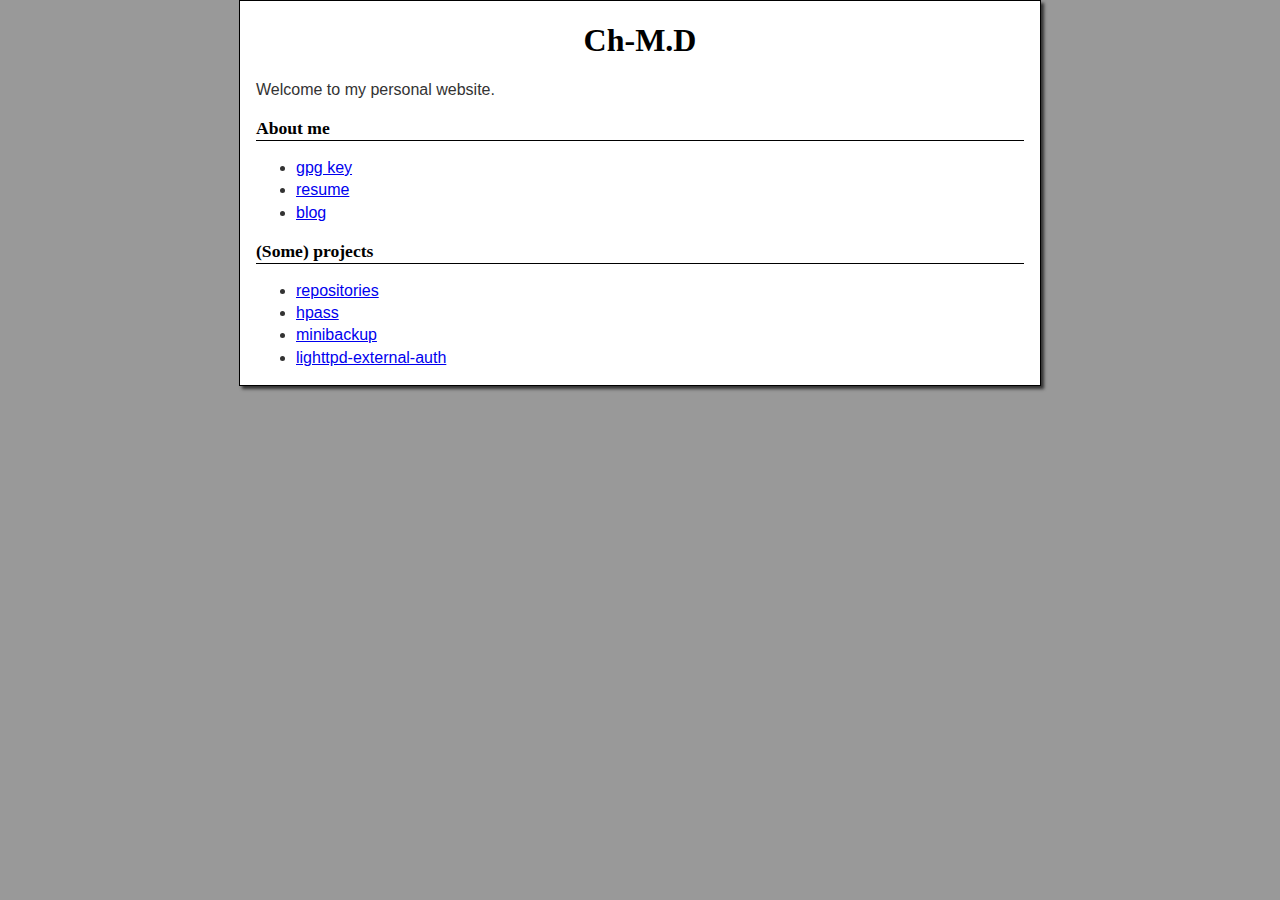
<file: chmd.fr/index.html>
<!DOCTYPE html PUBLIC "-//W3C//DTD XHTML 1.0 Transitional//EN" "http://www.w3.org/TR/xhtml1/DTD/xhtml1-transitional.dtd">
<html xmlns="http://www.w3.org/1999/xhtml">
<head>
  <meta http-equiv="Content-Type" content="text/html; charset=utf-8" />
  <meta http-equiv="Content-Style-Type" content="text/css" />
  <meta name="generator" content="pandoc" />
  <title></title>
  <style type="text/css">code{white-space: pre;}</style>
  <link rel="stylesheet" href="style.css" type="text/css" />
  <link rel="openid.server" href="https://openid.chmd.fr/" />
  <link rel="openid2.provider" href="https://openid.chmd.fr/" />
  <meta name="globalsign-domain-verification" content="JGVOQ94h_GX3il3Yy7-ui5t6BQZhZrPjwG78Gi-Acl" />
</head>
<body>
<h1 id="ch-m.d">Ch-M.D</h1>
<p>Welcome to my personal website.</p>
<h2 id="about-me">About me</h2>
<ul>
<li><a href="gpg.html">gpg key</a></li>
<li><a href="//resume.chmd.fr">resume</a></li>
<li><a href="//blog.chmd.fr">blog</a></li>
</ul>
<h2 id="some-projects">(Some) projects</h2>
<ul>
<li><a href="//git.chmd.fr">repositories</a></li>
<li><a href="//hpass.chmd.fr">hpass</a></li>
<li><a href="//minibackup.chmd.fr">minibackup</a></li>
<li><a href="//lighttpd-external-auth.chmd.fr">lighttpd-external-auth</a></li>
</ul>
</body>
</html>
</file>
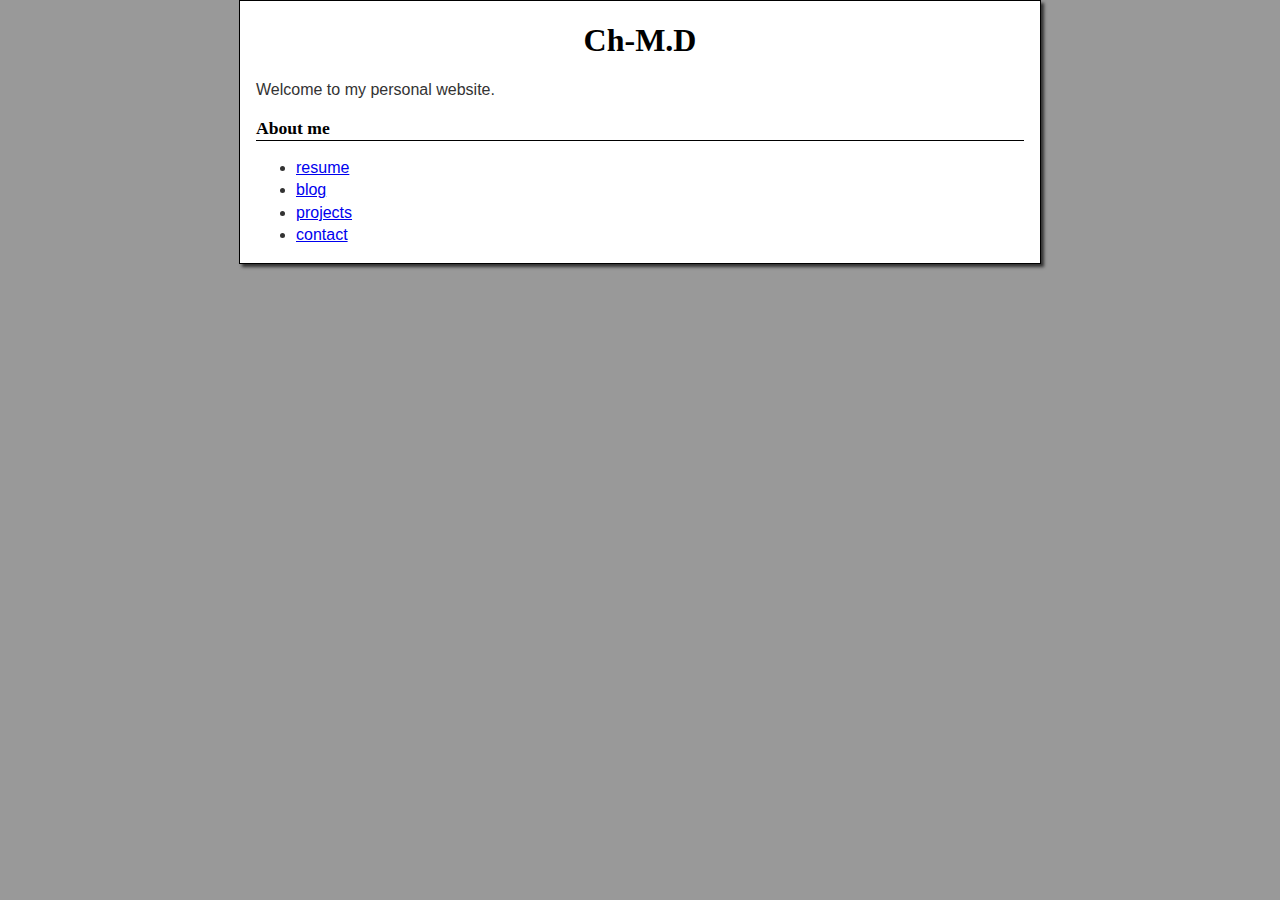
<file: docs/index.html>
<!DOCTYPE html>
<html xmlns="http://www.w3.org/1999/xhtml" lang="" xml:lang="">
<head>
  <meta charset="utf-8" />
  <meta name="generator" content="pandoc" />
  <meta name="viewport" content="width=device-width, initial-scale=1.0, user-scalable=yes" />
  <title>Ch-M.D</title>
  <style type="text/css">
      code{white-space: pre-wrap;}
      span.smallcaps{font-variant: small-caps;}
      span.underline{text-decoration: underline;}
      div.column{display: inline-block; vertical-align: top; width: 50%;}
  </style>
  <link rel="stylesheet" href="style.css" />
  <link rel="openid.server" href="https://openid.chmd.fr/" />
  <link rel="openid2.provider" href="https://openid.chmd.fr/" />
  <meta name="globalsign-domain-verification" content="JGVOQ94h_GX3il3Yy7-ui5t6BQZhZrPjwG78Gi-Acl" />
  <meta name="have-i-been-pwned-verification" value="c066809e611947f82a15447830bee7ee">
</head>
<body>
<header id="title-block-header">
<h1 class="title">Ch-M.D</h1>
</header>
<p>Welcome to my personal website.</p>
<h2 id="about-me">About me</h2>
<ul>
<li><a href="//resume.chmd.fr">resume</a></li>
<li><a href="//blog.chmd.fr">blog</a></li>
<li><a href="https://github.com/chmduquesne">projects</a></li>
<li><a href="contact.vcf">contact</a></li>
</ul>
</body>
</html>
</file>
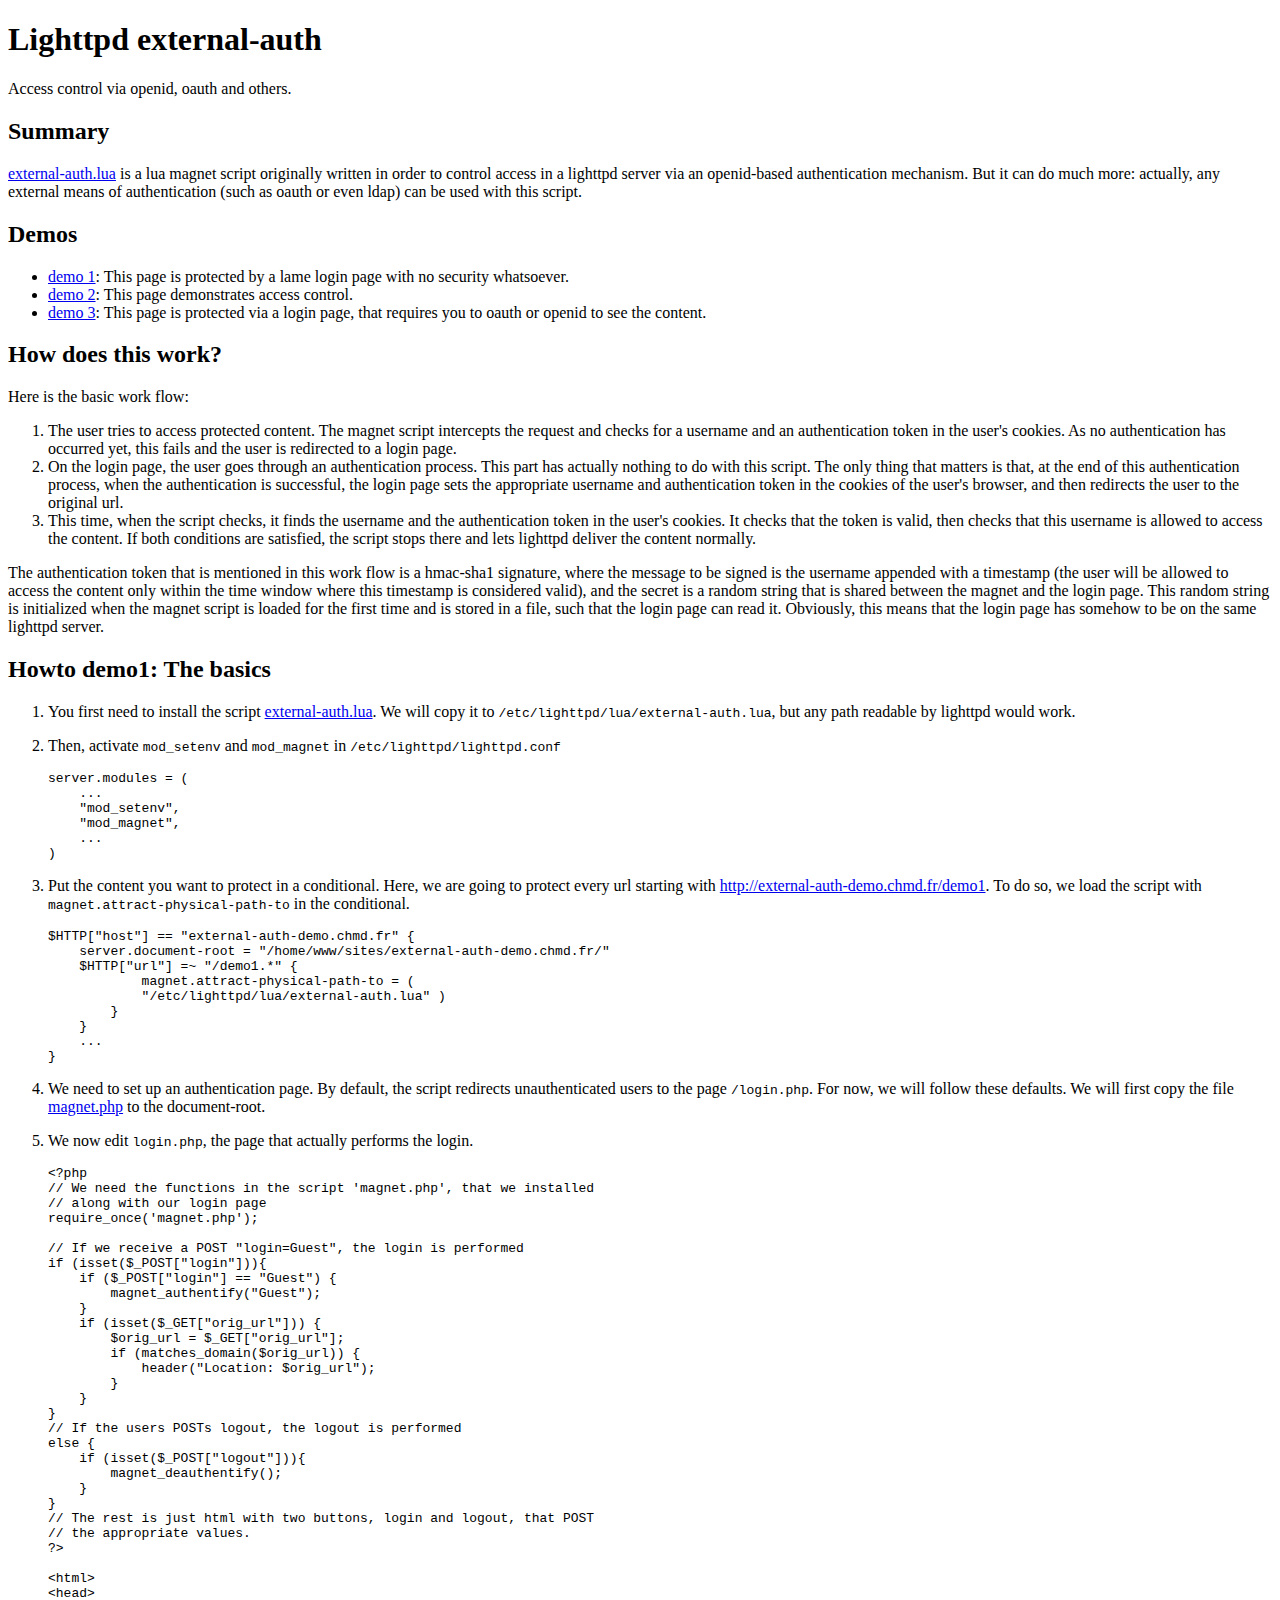
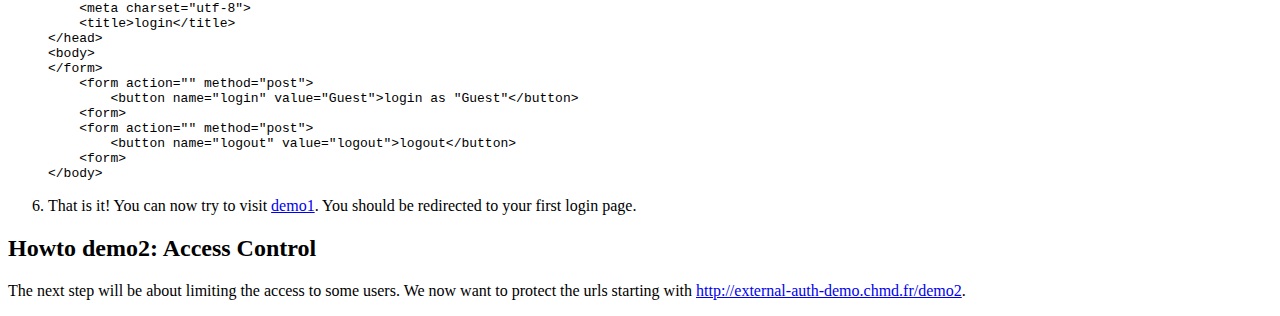
<file: external-auth-demo.chmd.fr/index.html>
<!DOCTYPE html PUBLIC "-//W3C//DTD XHTML 1.0 Transitional//EN" "http://www.w3.org/TR/xhtml1/DTD/xhtml1-transitional.dtd">
<html xmlns="http://www.w3.org/1999/xhtml">
<head>
  <meta http-equiv="Content-Type" content="text/html; charset=utf-8" />
  <meta http-equiv="Content-Style-Type" content="text/css" />
  <meta name="generator" content="pandoc" />
  <title></title>
  <link rel="stylesheet" href="https://hpass.chmd.fr/style.css" type="text/css" />
</head>
<body>
<h1 id="lighttpd-external-auth">Lighttpd external-auth</h1>
<p>Access control via openid, oauth and others.</p>
<h2 id="summary">Summary</h2>
<p><a href="https://git.chmd.fr/?p=lighttpd-external-auth;a=blob_plain;f=external-auth.lua;hb=HEAD">external-auth.lua</a> is a lua magnet script originally written in order to control access in a lighttpd server via an openid-based authentication mechanism. But it can do much more: actually, any external means of authentication (such as oauth or even ldap) can be used with this script.</p>
<h2 id="demos">Demos</h2>
<ul>
<li><a href="/demo1">demo 1</a>: This page is protected by a lame login page with no security whatsoever.</li>
<li><a href="/demo2">demo 2</a>: This page demonstrates access control.</li>
<li><a href="/demo3">demo 3</a>: This page is protected via a login page, that requires you to oauth or openid to see the content.</li>
</ul>
<h2 id="how-does-this-work">How does this work?</h2>
<p>Here is the basic work flow:</p>
<ol style="list-style-type: decimal">
<li>The user tries to access protected content. The magnet script intercepts the request and checks for a username and an authentication token in the user's cookies. As no authentication has occurred yet, this fails and the user is redirected to a login page.</li>
<li>On the login page, the user goes through an authentication process. This part has actually nothing to do with this script. The only thing that matters is that, at the end of this authentication process, when the authentication is successful, the login page sets the appropriate username and authentication token in the cookies of the user's browser, and then redirects the user to the original url.</li>
<li>This time, when the script checks, it finds the username and the authentication token in the user's cookies. It checks that the token is valid, then checks that this username is allowed to access the content. If both conditions are satisfied, the script stops there and lets lighttpd deliver the content normally.</li>
</ol>
<p>The authentication token that is mentioned in this work flow is a hmac-sha1 signature, where the message to be signed is the username appended with a timestamp (the user will be allowed to access the content only within the time window where this timestamp is considered valid), and the secret is a random string that is shared between the magnet and the login page. This random string is initialized when the magnet script is loaded for the first time and is stored in a file, such that the login page can read it. Obviously, this means that the login page has somehow to be on the same lighttpd server.</p>
<h2 id="howto-demo1-the-basics">Howto demo1: The basics</h2>
<ol style="list-style-type: decimal">
<li><p>You first need to install the script <a href="http://fix.me">external-auth.lua</a>. We will copy it to <code>/etc/lighttpd/lua/external-auth.lua</code>, but any path readable by lighttpd would work.</p></li>
<li><p>Then, activate <code>mod_setenv</code> and <code>mod_magnet</code> in <code>/etc/lighttpd/lighttpd.conf</code></p>
<pre><code>server.modules = (
    ...
    &quot;mod_setenv&quot;,
    &quot;mod_magnet&quot;,
    ...
)</code></pre></li>
<li><p>Put the content you want to protect in a conditional. Here, we are going to protect every url starting with <a href="https://external-auth-demo.chmd.fr/demo1">http://external-auth-demo.chmd.fr/demo1</a>. To do so, we load the script with <code>magnet.attract-physical-path-to</code> in the conditional.</p>
<pre><code>$HTTP[&quot;host&quot;] == &quot;external-auth-demo.chmd.fr&quot; {
    server.document-root = &quot;/home/www/sites/external-auth-demo.chmd.fr/&quot;
    $HTTP[&quot;url&quot;] =~ &quot;/demo1.*&quot; {
            magnet.attract-physical-path-to = (
            &quot;/etc/lighttpd/lua/external-auth.lua&quot; )
        }
    }
    ...
}</code></pre></li>
<li><p>We need to set up an authentication page. By default, the script redirects unauthenticated users to the page <code>/login.php</code>. For now, we will follow these defaults. We will first copy the file <a href="http://fix.me">magnet.php</a> to the document-root.</p></li>
<li><p>We now edit <code>login.php</code>, the page that actually performs the login.</p>
<pre><code>&lt;?php
// We need the functions in the script &#39;magnet.php&#39;, that we installed
// along with our login page
require_once(&#39;magnet.php&#39;);

// If we receive a POST &quot;login=Guest&quot;, the login is performed
if (isset($_POST[&quot;login&quot;])){
    if ($_POST[&quot;login&quot;] == &quot;Guest&quot;) {
        magnet_authentify(&quot;Guest&quot;);
    }
    if (isset($_GET[&quot;orig_url&quot;])) {
        $orig_url = $_GET[&quot;orig_url&quot;];
        if (matches_domain($orig_url)) {
            header(&quot;Location: $orig_url&quot;);
        }
    }
}
// If the users POSTs logout, the logout is performed
else {
    if (isset($_POST[&quot;logout&quot;])){
        magnet_deauthentify();
    }
}
// The rest is just html with two buttons, login and logout, that POST
// the appropriate values.
?&gt;

&lt;html&gt;
&lt;head&gt;
    &lt;meta charset=&quot;utf-8&quot;&gt;
    &lt;title&gt;login&lt;/title&gt;
&lt;/head&gt;
&lt;body&gt;
&lt;/form&gt;
    &lt;form action=&quot;&quot; method=&quot;post&quot;&gt;
        &lt;button name=&quot;login&quot; value=&quot;Guest&quot;&gt;login as &quot;Guest&quot;&lt;/button&gt;
    &lt;form&gt;
    &lt;form action=&quot;&quot; method=&quot;post&quot;&gt;
        &lt;button name=&quot;logout&quot; value=&quot;logout&quot;&gt;logout&lt;/button&gt;
    &lt;form&gt;
&lt;/body&gt;</code></pre></li>
<li><p>That is it! You can now try to visit <a href="https://external-auth-demo.chmd.fr/demo1">demo1</a>. You should be redirected to your first login page.</p></li>
</ol>
<h2 id="howto-demo2-access-control">Howto demo2: Access Control</h2>
<p>The next step will be about limiting the access to some users. We now want to protect the urls starting with <a href="https://external-auth-demo.chmd.fr/demo1">http://external-auth-demo.chmd.fr/demo2</a>.</p>
</body>
</html>
</file>
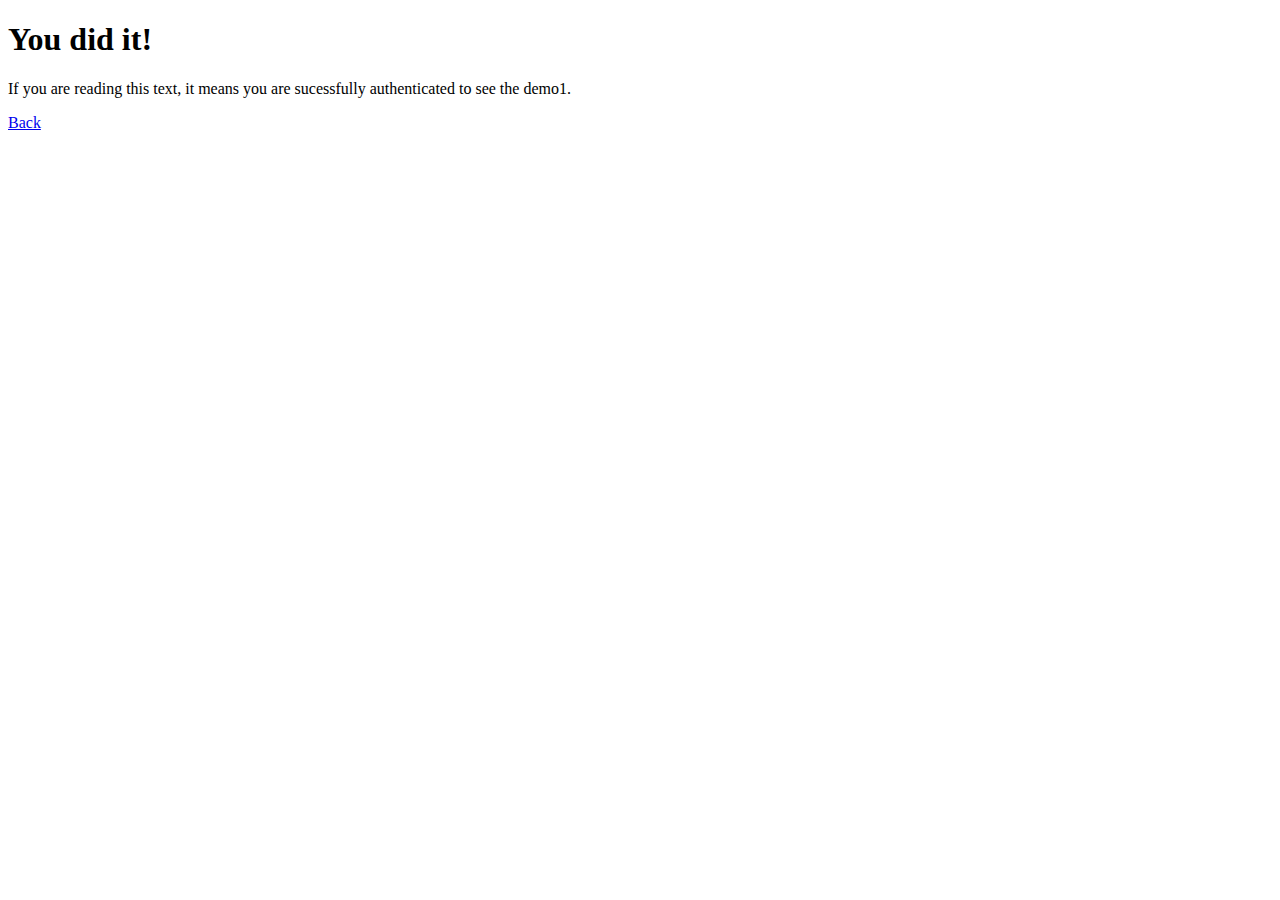
<file: external-auth-demo.chmd.fr/demo1/index.html>
<!DOCTYPE html PUBLIC "-//W3C//DTD XHTML 1.0 Transitional//EN" "http://www.w3.org/TR/xhtml1/DTD/xhtml1-transitional.dtd">
<html xmlns="http://www.w3.org/1999/xhtml">
<head>
  <meta http-equiv="Content-Type" content="text/html; charset=utf-8" />
  <meta http-equiv="Content-Style-Type" content="text/css" />
  <meta name="generator" content="pandoc" />
  <title></title>
  <link rel="stylesheet" href="https://hpass.chmd.fr/style.css" type="text/css" />
</head>
<body>
<h1 id="you-did-it">You did it!</h1>
<p>If you are reading this text, it means you are sucessfully authenticated to see the demo1.</p>
<p><a href="/">Back</a></p>
</body>
</html>
</file>
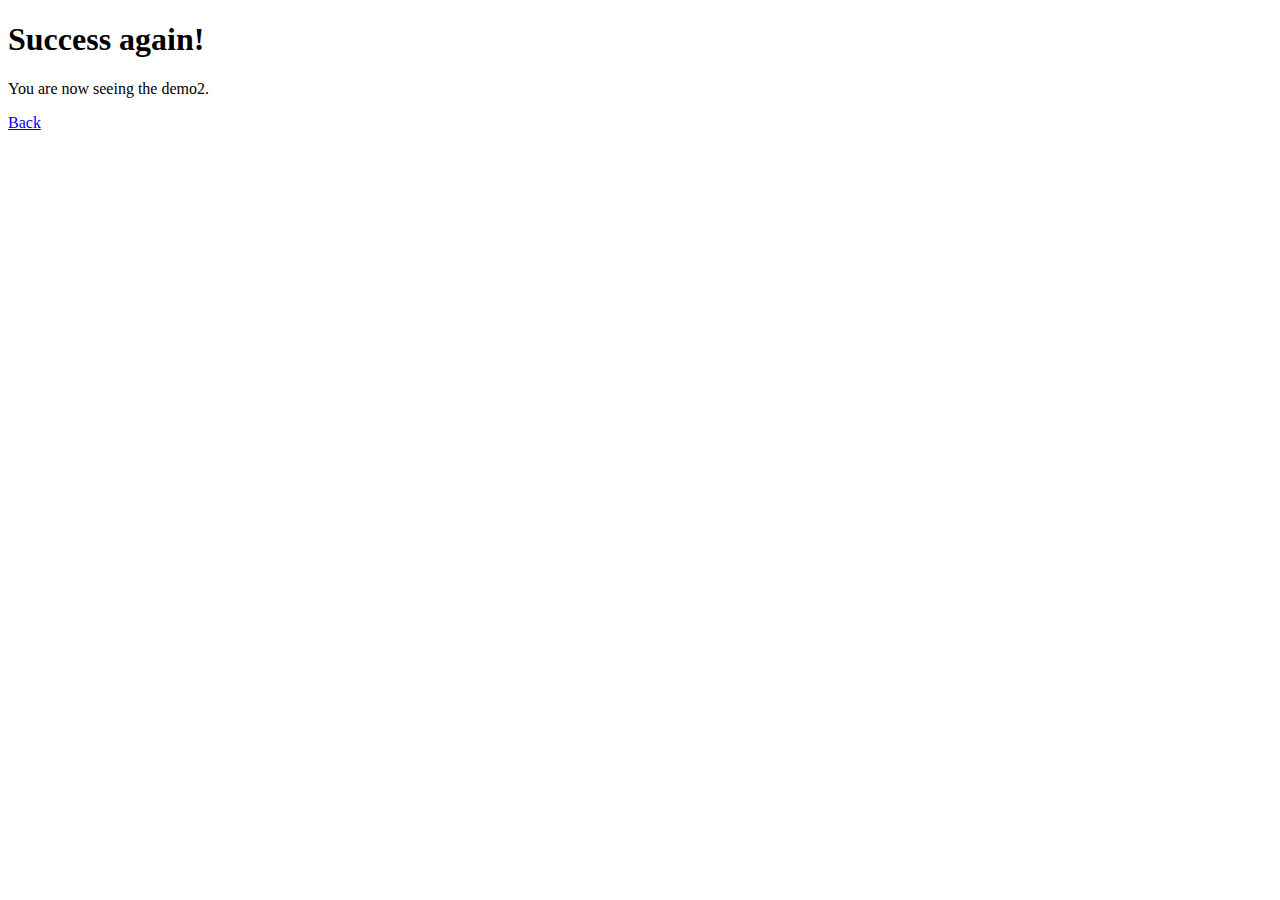
<file: external-auth-demo.chmd.fr/demo2/index.html>
<!DOCTYPE html PUBLIC "-//W3C//DTD XHTML 1.0 Transitional//EN" "http://www.w3.org/TR/xhtml1/DTD/xhtml1-transitional.dtd">
<html xmlns="http://www.w3.org/1999/xhtml">
<head>
  <meta http-equiv="Content-Type" content="text/html; charset=utf-8" />
  <meta http-equiv="Content-Style-Type" content="text/css" />
  <meta name="generator" content="pandoc" />
  <title></title>
  <link rel="stylesheet" href="https://hpass.chmd.fr/style.css" type="text/css" />
</head>
<body>
<h1 id="success-again">Success again!</h1>
<p>You are now seeing the demo2.</p>
<p><a href="/">Back</a></p>
</body>
</html>
</file>
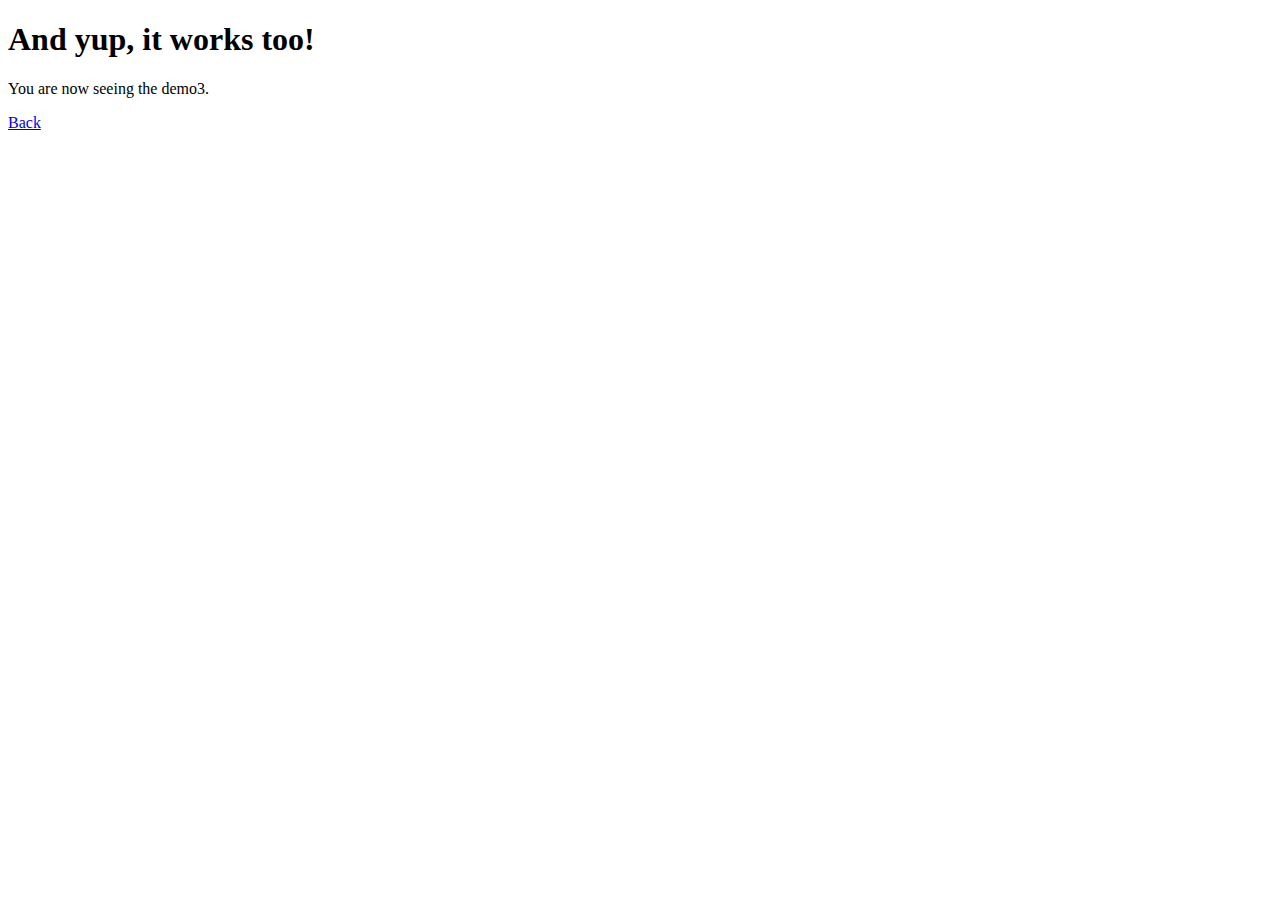
<file: external-auth-demo.chmd.fr/demo3/index.html>
<!DOCTYPE html PUBLIC "-//W3C//DTD XHTML 1.0 Transitional//EN" "http://www.w3.org/TR/xhtml1/DTD/xhtml1-transitional.dtd">
<html xmlns="http://www.w3.org/1999/xhtml">
<head>
  <meta http-equiv="Content-Type" content="text/html; charset=utf-8" />
  <meta http-equiv="Content-Style-Type" content="text/css" />
  <meta name="generator" content="pandoc" />
  <title></title>
  <link rel="stylesheet" href="https://hpass.chmd.fr/style.css" type="text/css" />
</head>
<body>
<h1 id="and-yup-it-works-too">And yup, it works too!</h1>
<p>You are now seeing the demo3.</p>
<p><a href="/">Back</a></p>
</body>
</html>
</file>
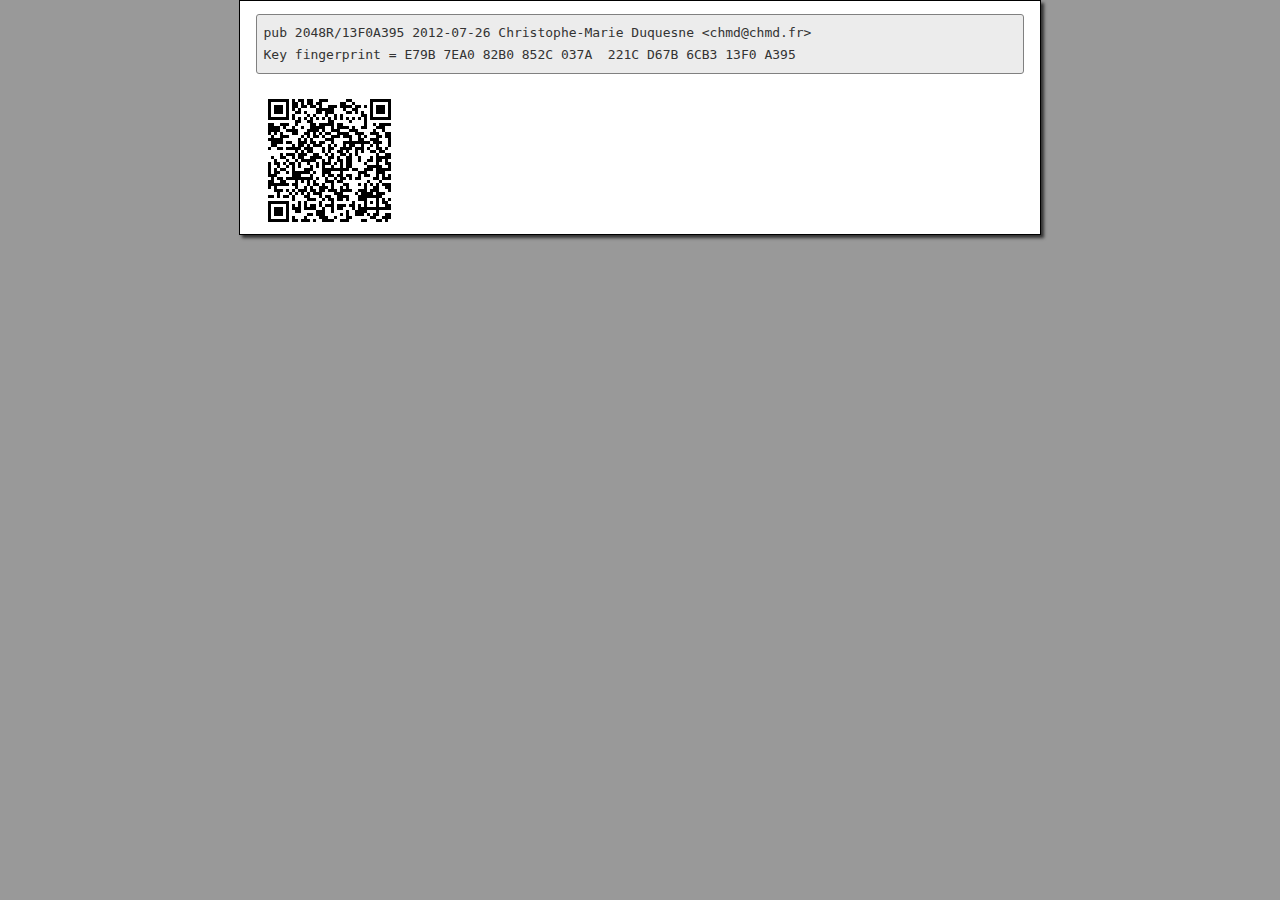
<file: chmd.fr/gpg.html>
<!DOCTYPE html PUBLIC "-//W3C//DTD XHTML 1.0 Transitional//EN" "http://www.w3.org/TR/xhtml1/DTD/xhtml1-transitional.dtd">
<html xmlns="http://www.w3.org/1999/xhtml">
<head>
  <meta http-equiv="Content-Type" content="text/html; charset=utf-8" />
  <meta http-equiv="Content-Style-Type" content="text/css" />
  <meta name="generator" content="pandoc" />
  <title></title>
  <style type="text/css">code{white-space: pre;}</style>
  <link rel="stylesheet" href="style.css" type="text/css" />
  <link rel="openid.server" href="https://openid.chmd.fr/" />
  <link rel="openid2.provider" href="https://openid.chmd.fr/" />
  <meta name="globalsign-domain-verification" content="JGVOQ94h_GX3il3Yy7-ui5t6BQZhZrPjwG78Gi-Acl" />
</head>
<body>
<pre><code>pub 2048R/13F0A395 2012-07-26 Christophe-Marie Duquesne &lt;chmd@chmd.fr&gt;
Key fingerprint = E79B 7EA0 82B0 852C 037A  221C D67B 6CB3 13F0 A395</code></pre>
<div class="figure">
<img src="gpg.png" title="The same text, in a QR Code" />

</div>
</body>
</html>
</file>
<file: chmd.fr/style.css>
html {
    background: #999;
}

body {
    background: #FFFFFF;
    margin: auto;
    padding-right: 1em;
    padding-left: 1em;
    border: 1px solid black;
    box-shadow: 3px 3px 3px #333;
    color: black;
    font-family: Verdana, sans-serif;
    font-size: 100%;
    line-height: 140%;
    color: #333;
    width: 60%;
    min-width: 400px;
    min-height: 200px;
}
pre {
    border: 1px solid gray;
    background-color: #ececec;
    color: #1111111;
    padding: 0.5em;
    border-radius: 3px;
}
code {
    font-family: monospace;
}
h1 a, h2 a, h3 a, h4 a, h5 a {
    text-decoration: none;
    color: #7a5ada;
}

h1, h2, h3, h4, h5 { font-family: verdana;
                     font-weight: bold;
                     border-bottom: 1px solid black;
                     color: #000000; }
h1 {
    font-size: 200%;
    font-weight: bold;
    padding-top: 0.2em;
    padding-bottom: 0.2em;
    text-align: center;
    border: none;
    text-decoration: none;
}

h2 {
    font-size: 110%;
}

dt code {
    font-weight: bold;
}
dd p {
    margin-top: 0;
}

#footer {
    padding-top: 1em;
    font-size: 70%;
    color: gray;
    text-align: center;
}
</file>
<file: docs/style.css>
html {
    background: #999;
}

body {
    background: #FFFFFF;
    margin: auto;
    padding-right: 1em;
    padding-left: 1em;
    border: 1px solid black;
    box-shadow: 3px 3px 3px #333;
    color: black;
    font-family: Verdana, sans-serif;
    font-size: 100%;
    line-height: 140%;
    color: #333;
    width: 60%;
    min-width: 400px;
    min-height: 200px;
}
pre {
    border: 1px solid gray;
    background-color: #ececec;
    color: #1111111;
    padding: 0.5em;
    border-radius: 3px;
}
code {
    font-family: monospace;
}
h1 a, h2 a, h3 a, h4 a, h5 a {
    text-decoration: none;
    color: #7a5ada;
}

h1, h2, h3, h4, h5 { font-family: verdana;
                     font-weight: bold;
                     border-bottom: 1px solid black;
                     color: #000000; }
h1 {
    font-size: 200%;
    font-weight: bold;
    padding-top: 0.2em;
    padding-bottom: 0.2em;
    text-align: center;
    border: none;
    text-decoration: none;
}

h2 {
    font-size: 110%;
}

dt code {
    font-weight: bold;
}
dd p {
    margin-top: 0;
}

#footer {
    padding-top: 1em;
    font-size: 70%;
    color: gray;
    text-align: center;
}
</file>
